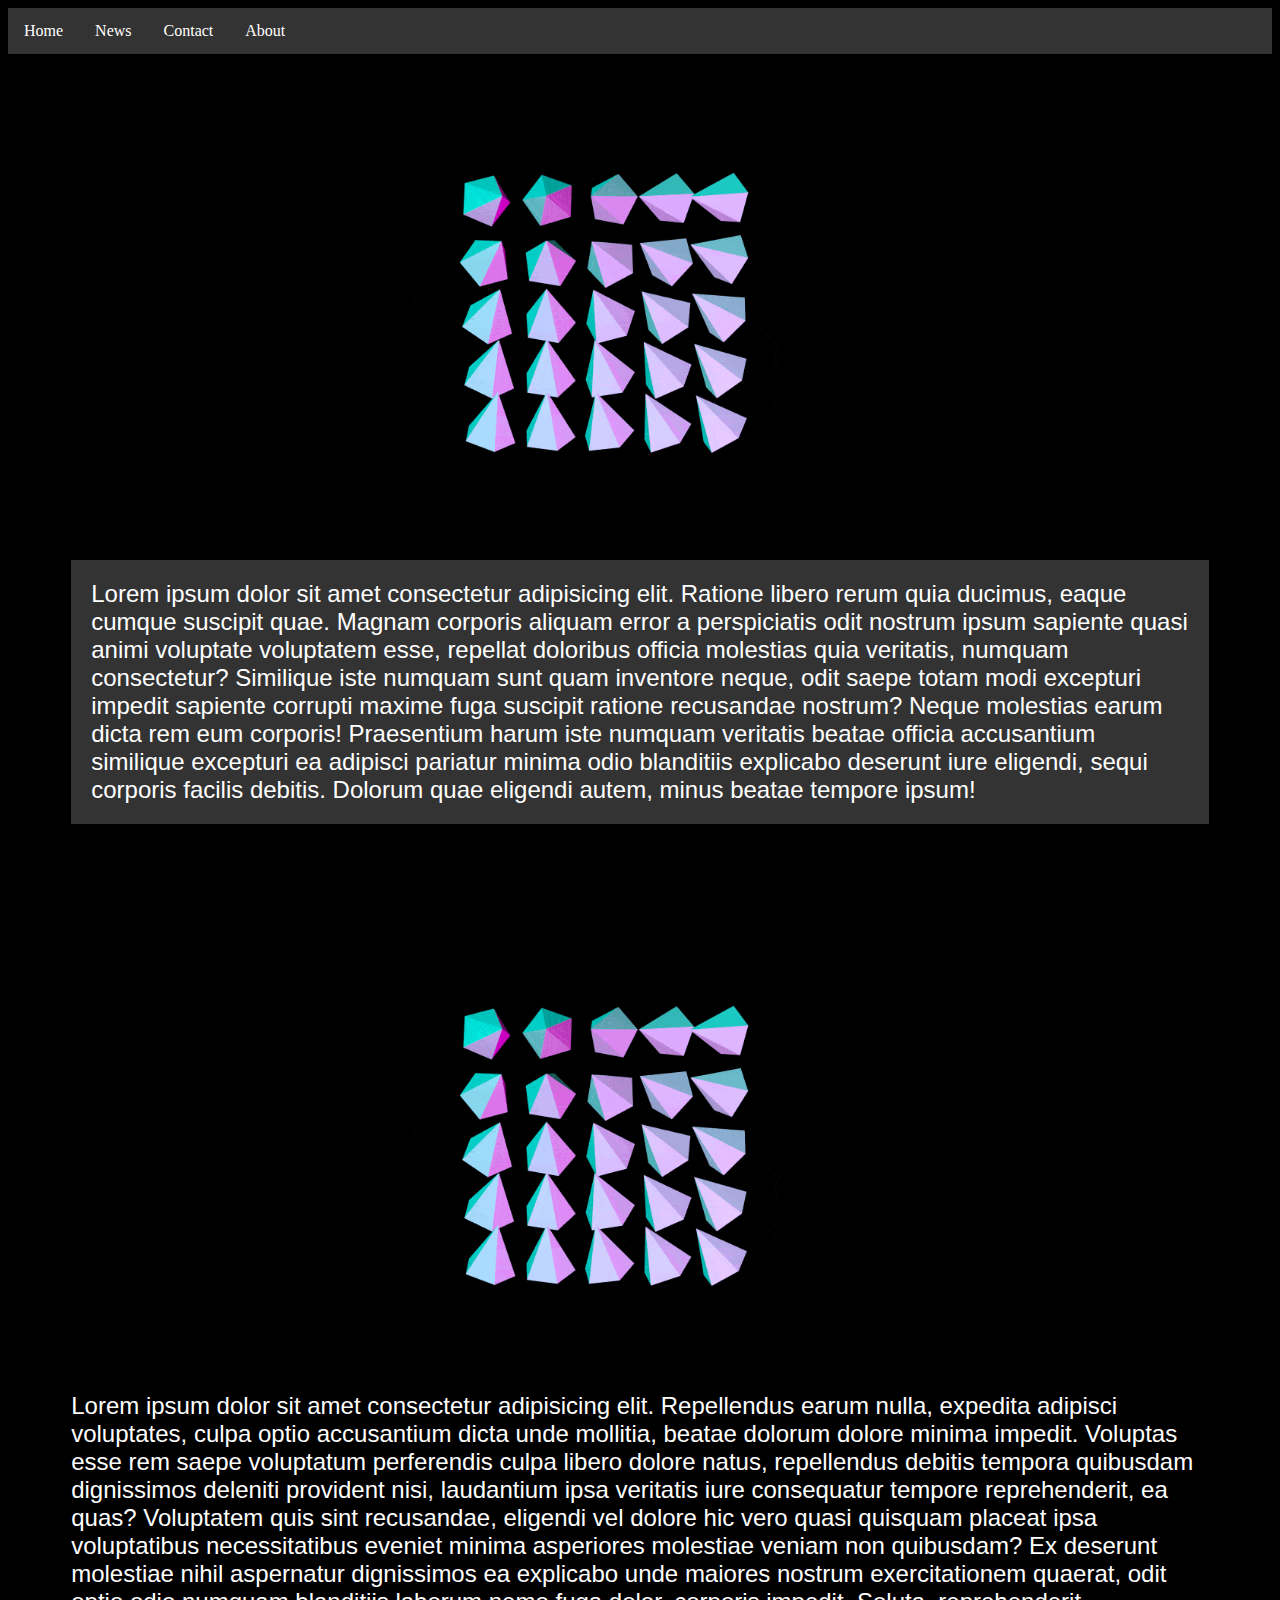
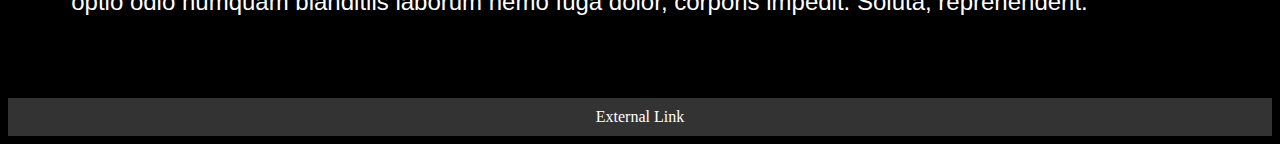
<file: index.html>
<html lang="en">
<head>
    <meta charset="UTF-8">
    <meta name="viewport" content="width=device-width, initial-scale=1.0">
    <title>Home</title>
    <link rel="stylesheet" href="/style.css">
</head>
<body>
    <!-- nav bar -->
    <ul>
        <li><a href="/index.html">Home</a></li>
        <li><a href="/News.html">News</a></li>
        <li><a href="/Contacts.html">Contact</a></li>
        <li><a href="/About.html">About</a></li>
      </ul>

      <!-- 2 image and 2 paragraph -->
      <img src="/logo2.gif">
      <p id="para">Lorem ipsum dolor sit amet consectetur adipisicing elit. Ratione libero rerum quia ducimus, eaque cumque suscipit quae. Magnam corporis aliquam error a perspiciatis odit nostrum ipsum sapiente quasi animi voluptate voluptatem esse, repellat doloribus officia molestias quia veritatis, numquam consectetur? Similique iste numquam sunt quam inventore neque, odit saepe totam modi excepturi impedit sapiente corrupti maxime fuga suscipit ratione recusandae nostrum? Neque molestias earum dicta rem eum corporis! Praesentium harum iste numquam veritatis beatae officia accusantium similique excepturi ea adipisci pariatur minima odio blanditiis explicabo deserunt iure eligendi, sequi corporis facilis debitis. Dolorum quae eligendi autem, minus beatae tempore ipsum!</p>
      
      <img src="/logo2.gif">
      <p>Lorem ipsum dolor sit amet consectetur adipisicing elit. Repellendus earum nulla, expedita adipisci voluptates, culpa optio accusantium dicta unde mollitia, beatae dolorum dolore minima impedit. Voluptas esse rem saepe voluptatum perferendis culpa libero dolore natus, repellendus debitis tempora quibusdam dignissimos deleniti provident nisi, laudantium ipsa veritatis iure consequatur tempore reprehenderit, ea quas? Voluptatem quis sint recusandae, eligendi vel dolore hic vero quasi quisquam placeat ipsa voluptatibus necessitatibus eveniet minima asperiores molestiae veniam non quibusdam? Ex deserunt molestiae nihil aspernatur dignissimos ea explicabo unde maiores nostrum exercitationem quaerat, odit optio odio numquam blanditiis laborum nemo fuga dolor, corporis impedit. Soluta, reprehenderit.</p>
      <br>
      <!-- external link -->
      <a href="https://3a7anton.github.io/Anton/index.html">External Link</a>
</body>
</html>
</file>
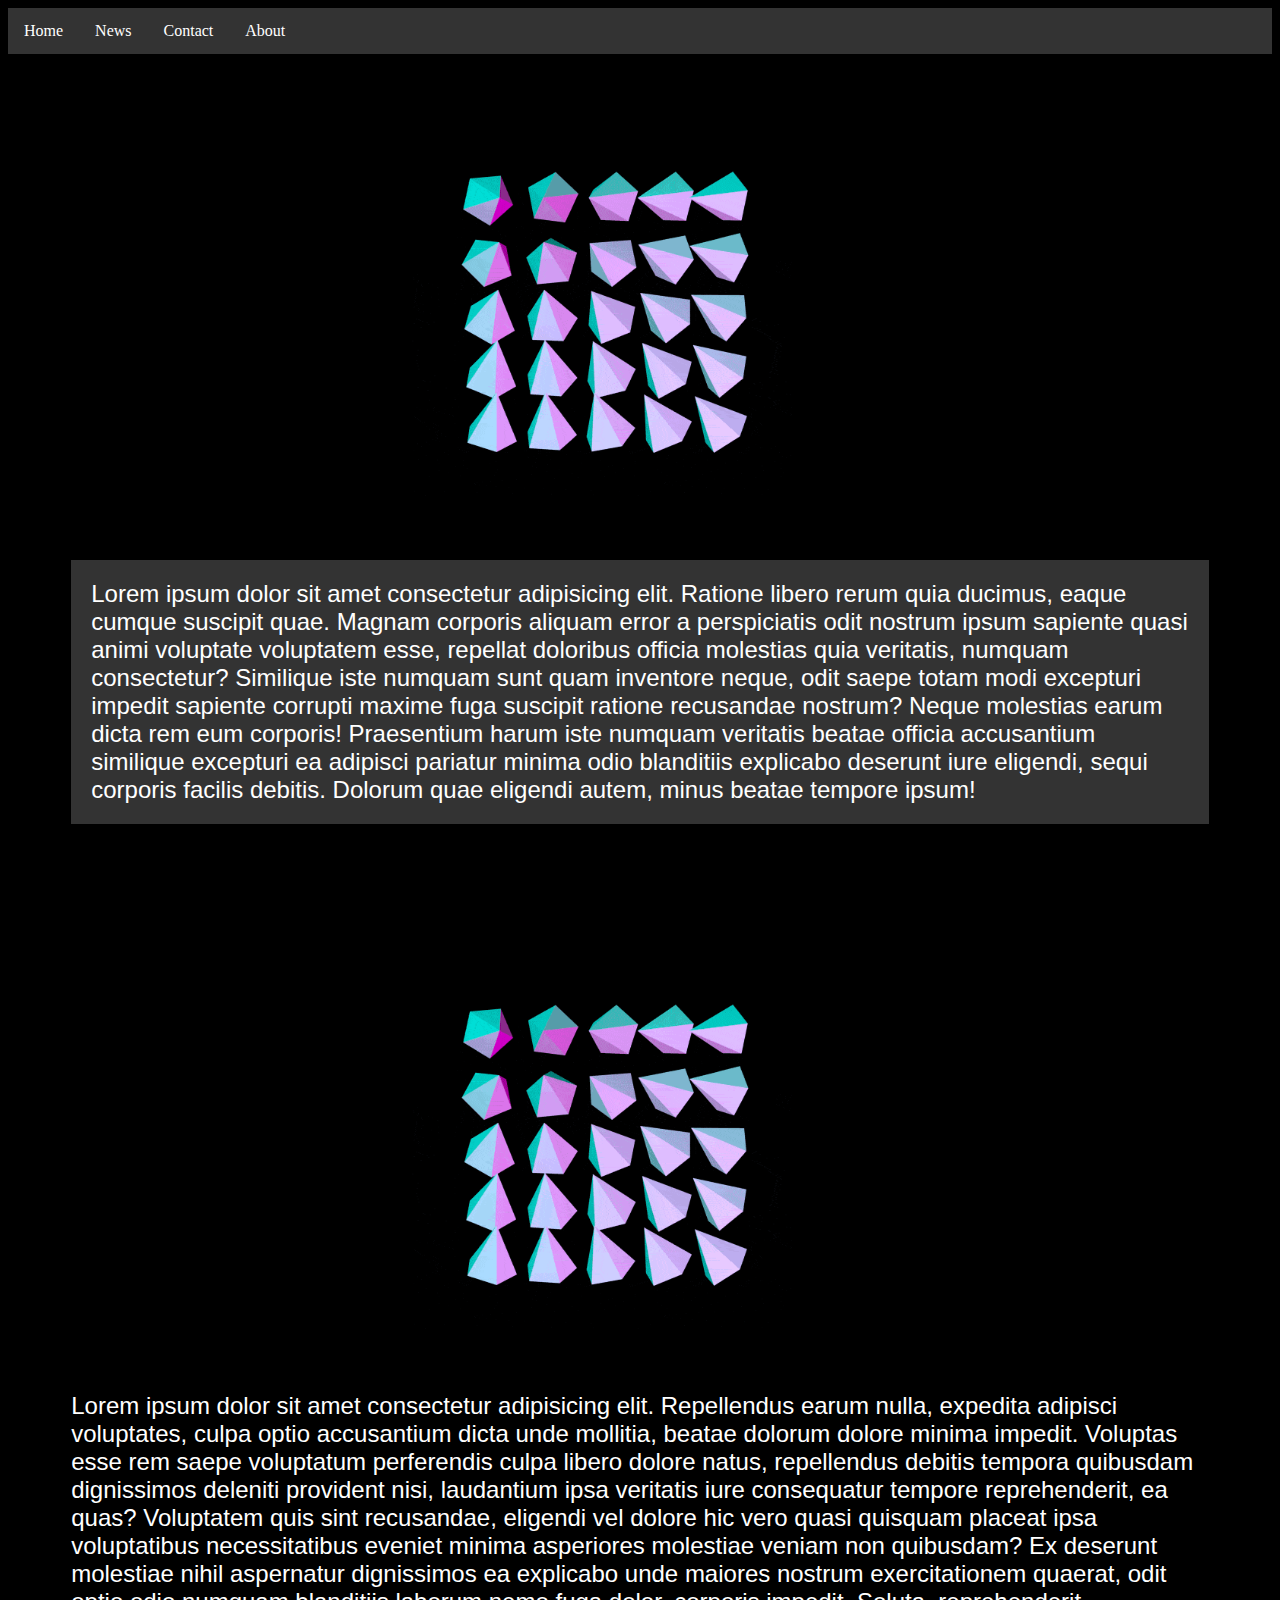
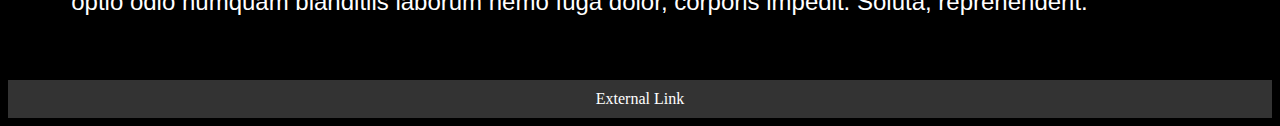
<file: About.html>
<html lang="en">
<head>
    <meta charset="UTF-8">
    <meta name="viewport" content="width=device-width, initial-scale=1.0">
    <title>About</title>
    <link rel="stylesheet" href="/style.css">
</head>
<body>
    <!-- nav bar -->
    <ul>
        <li><a href="/index.html">Home</a></li>
        <li><a href="/News.html">News</a></li>
        <li><a href="/Contacts.html">Contact</a></li>
        <li><a href="/About.html">About</a></li>
      </ul>
      
      <!-- 2 image and 2 paragraph -->
      <img src="/logo2.gif">
      <p id="para">Lorem ipsum dolor sit amet consectetur adipisicing elit. Ratione libero rerum quia ducimus, eaque cumque suscipit quae. Magnam corporis aliquam error a perspiciatis odit nostrum ipsum sapiente quasi animi voluptate voluptatem esse, repellat doloribus officia molestias quia veritatis, numquam consectetur? Similique iste numquam sunt quam inventore neque, odit saepe totam modi excepturi impedit sapiente corrupti maxime fuga suscipit ratione recusandae nostrum? Neque molestias earum dicta rem eum corporis! Praesentium harum iste numquam veritatis beatae officia accusantium similique excepturi ea adipisci pariatur minima odio blanditiis explicabo deserunt iure eligendi, sequi corporis facilis debitis. Dolorum quae eligendi autem, minus beatae tempore ipsum!</p>
      
      <img src="/logo2.gif">
      <p>Lorem ipsum dolor sit amet consectetur adipisicing elit. Repellendus earum nulla, expedita adipisci voluptates, culpa optio accusantium dicta unde mollitia, beatae dolorum dolore minima impedit. Voluptas esse rem saepe voluptatum perferendis culpa libero dolore natus, repellendus debitis tempora quibusdam dignissimos deleniti provident nisi, laudantium ipsa veritatis iure consequatur tempore reprehenderit, ea quas? Voluptatem quis sint recusandae, eligendi vel dolore hic vero quasi quisquam placeat ipsa voluptatibus necessitatibus eveniet minima asperiores molestiae veniam non quibusdam? Ex deserunt molestiae nihil aspernatur dignissimos ea explicabo unde maiores nostrum exercitationem quaerat, odit optio odio numquam blanditiis laborum nemo fuga dolor, corporis impedit. Soluta, reprehenderit.</p>

      <!-- external link -->
      <a href="https://3a7anton.github.io/Anton/index.html">External Link</a>
</body>
</html>
</file>
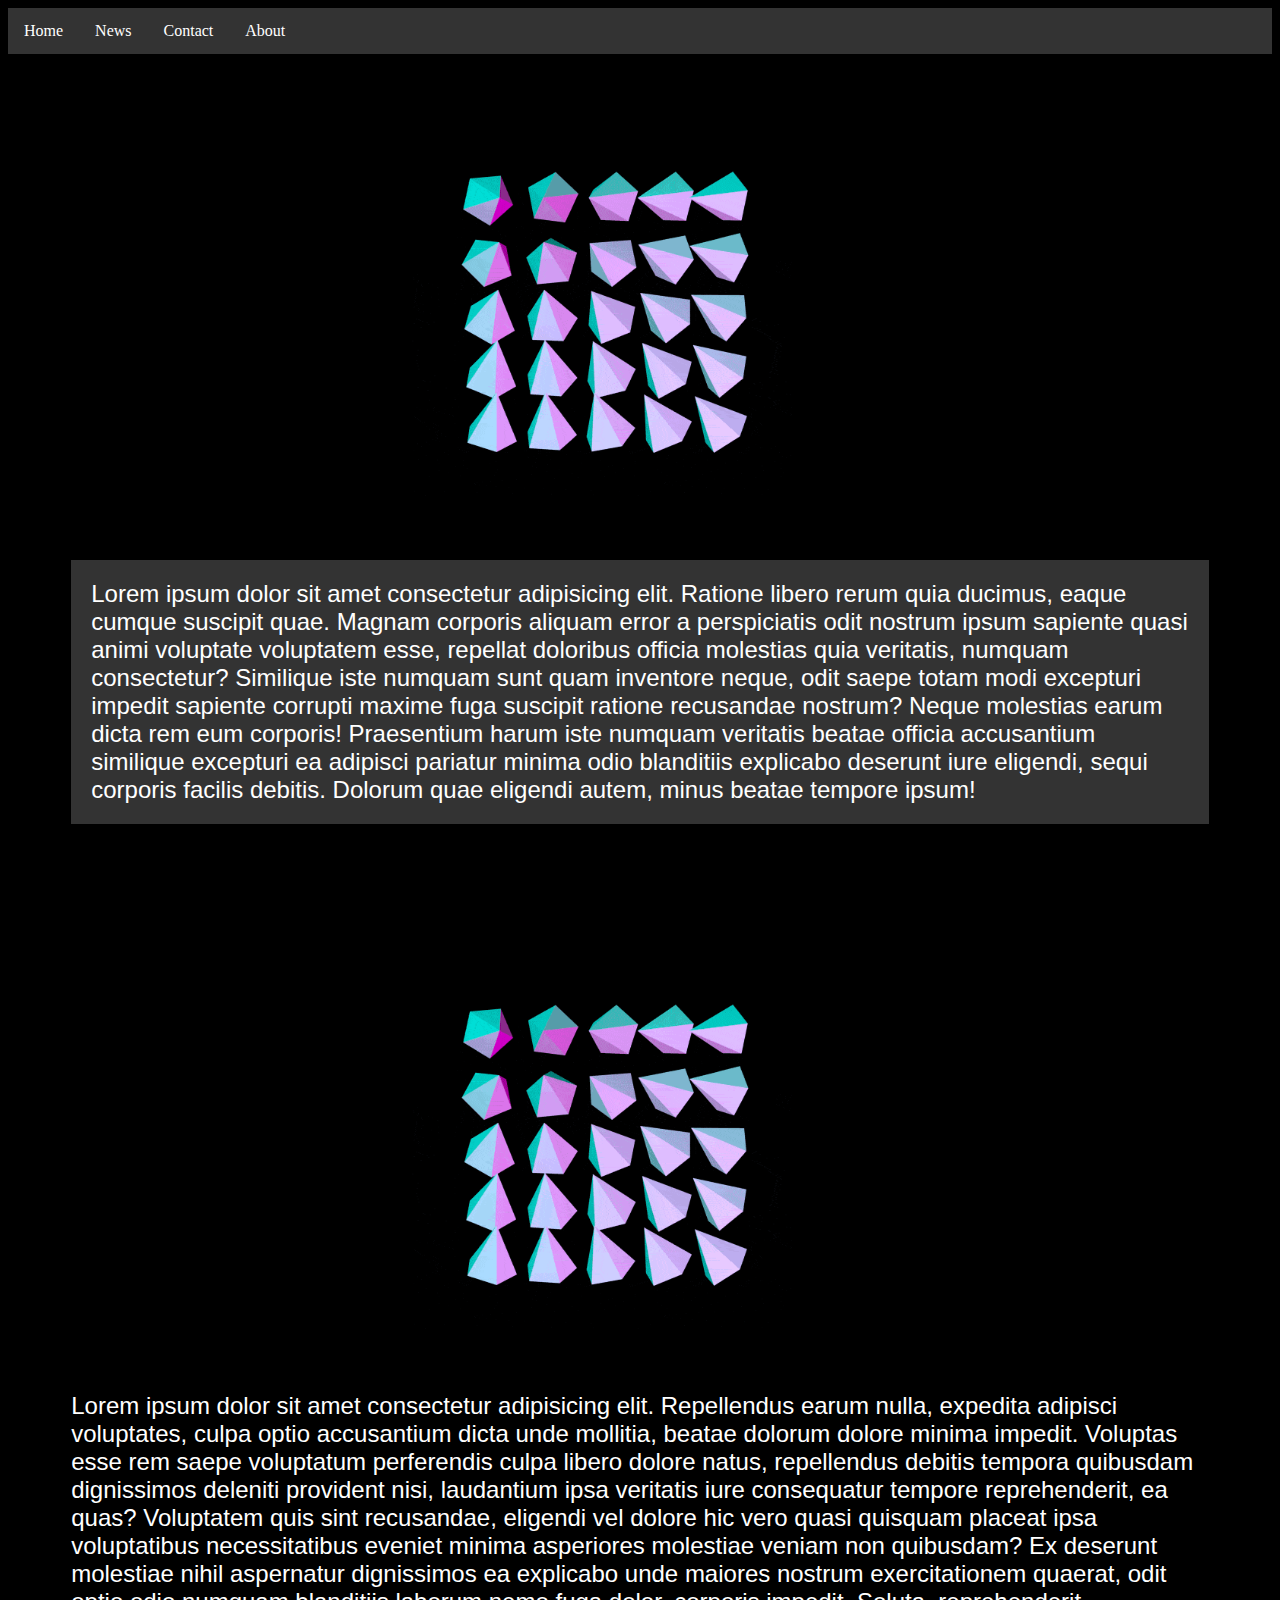
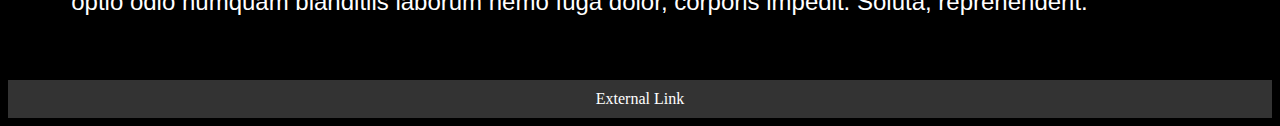
<file: Contacts.html>
<html lang="en">
<head>
    <meta charset="UTF-8">
    <meta name="viewport" content="width=device-width, initial-scale=1.0">
    <title>Contacts</title>
    <link rel="stylesheet" href="/style.css">
</head>
<body>
    <!-- nav bar -->
    <ul>
        <li><a href="/index.html">Home</a></li>
        <li><a href="/News.html">News</a></li>
        <li><a href="/Contacts.html">Contact</a></li>
        <li><a href="/About.html">About</a></li>
      </ul>
      
      <!-- 2 image and 2 paragraph -->
      <img src="/logo2.gif">
      <p id="para">Lorem ipsum dolor sit amet consectetur adipisicing elit. Ratione libero rerum quia ducimus, eaque cumque suscipit quae. Magnam corporis aliquam error a perspiciatis odit nostrum ipsum sapiente quasi animi voluptate voluptatem esse, repellat doloribus officia molestias quia veritatis, numquam consectetur? Similique iste numquam sunt quam inventore neque, odit saepe totam modi excepturi impedit sapiente corrupti maxime fuga suscipit ratione recusandae nostrum? Neque molestias earum dicta rem eum corporis! Praesentium harum iste numquam veritatis beatae officia accusantium similique excepturi ea adipisci pariatur minima odio blanditiis explicabo deserunt iure eligendi, sequi corporis facilis debitis. Dolorum quae eligendi autem, minus beatae tempore ipsum!</p>
      
      <img src="/logo2.gif">
      <p>Lorem ipsum dolor sit amet consectetur adipisicing elit. Repellendus earum nulla, expedita adipisci voluptates, culpa optio accusantium dicta unde mollitia, beatae dolorum dolore minima impedit. Voluptas esse rem saepe voluptatum perferendis culpa libero dolore natus, repellendus debitis tempora quibusdam dignissimos deleniti provident nisi, laudantium ipsa veritatis iure consequatur tempore reprehenderit, ea quas? Voluptatem quis sint recusandae, eligendi vel dolore hic vero quasi quisquam placeat ipsa voluptatibus necessitatibus eveniet minima asperiores molestiae veniam non quibusdam? Ex deserunt molestiae nihil aspernatur dignissimos ea explicabo unde maiores nostrum exercitationem quaerat, odit optio odio numquam blanditiis laborum nemo fuga dolor, corporis impedit. Soluta, reprehenderit.</p>

      <!-- external link -->
      <a href="https://3a7anton.github.io/Anton/index.html">External Link</a>
</body>
</html>
</file>
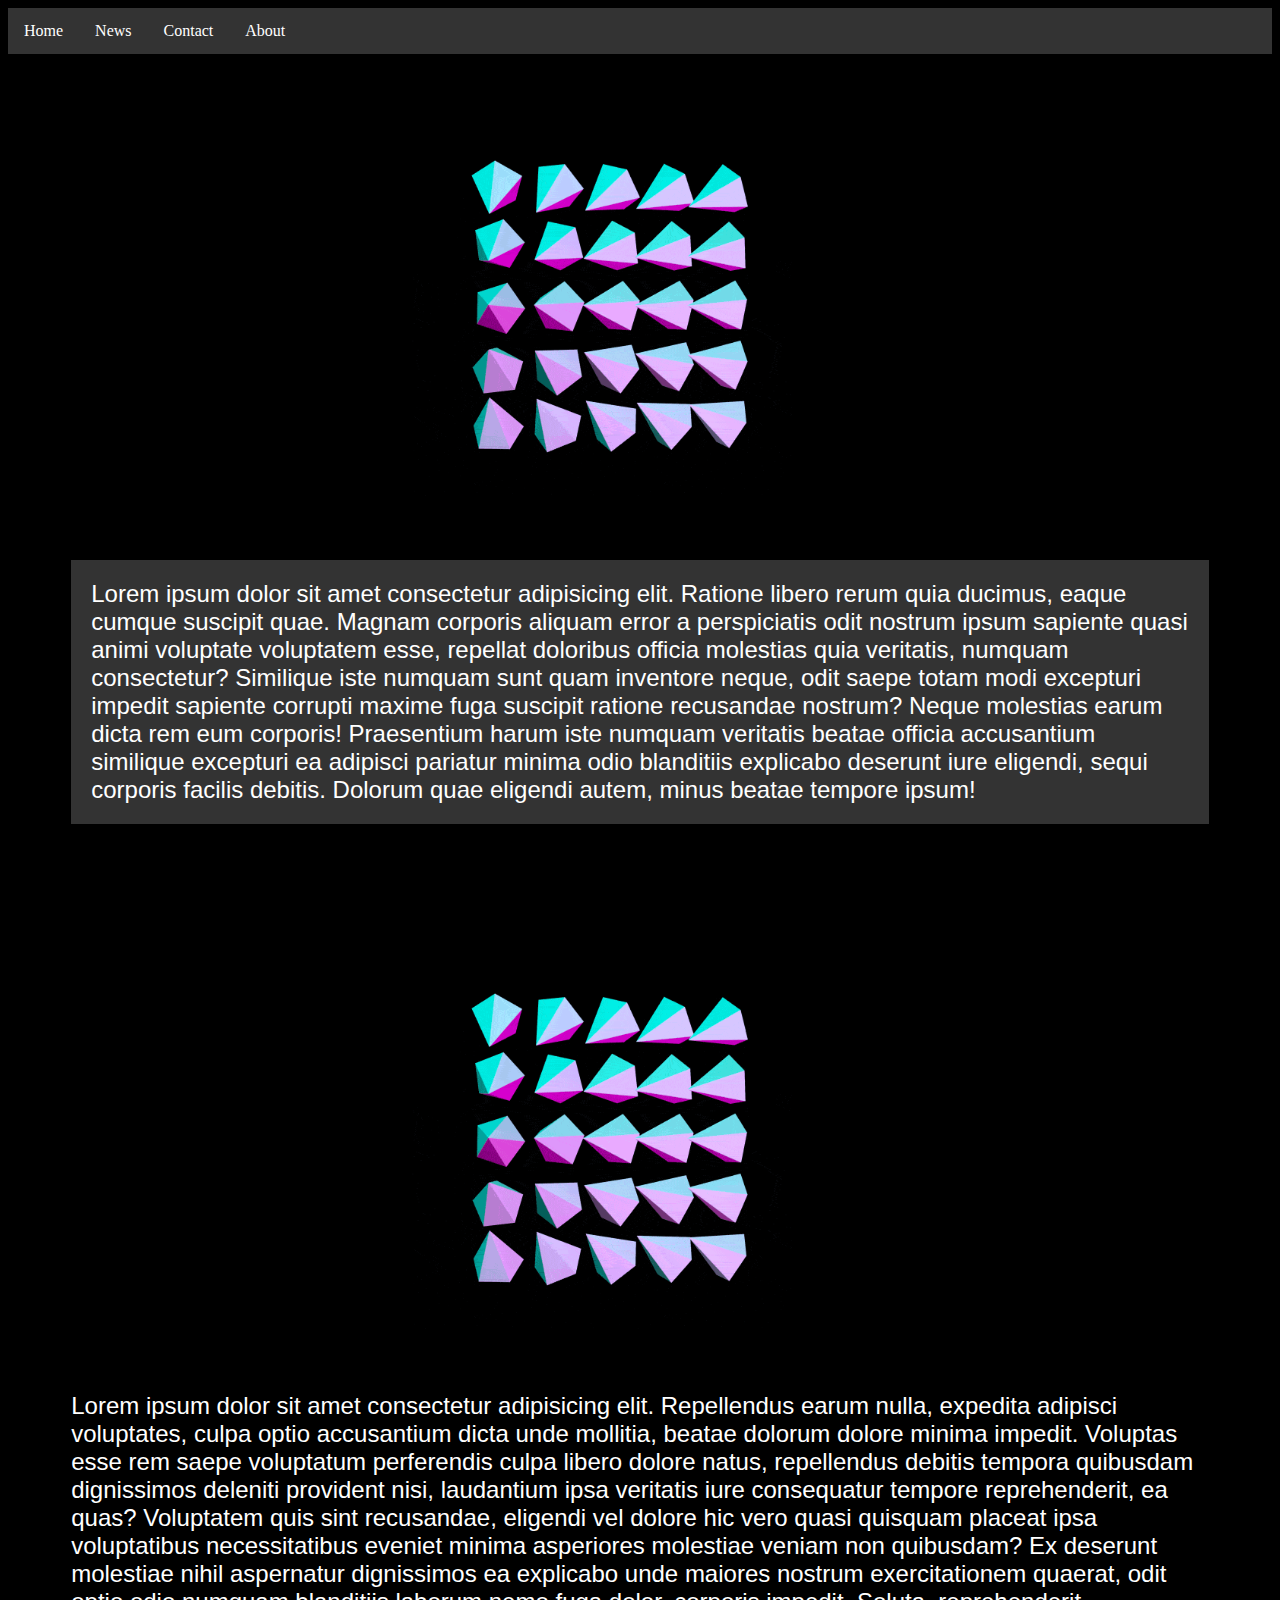
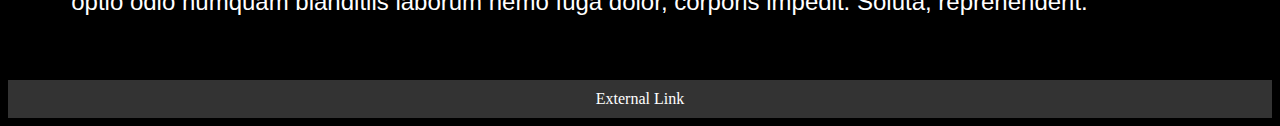
<file: News.html>
<html lang="en">
<head>
    <meta charset="UTF-8">
    <meta name="viewport" content="width=device-width, initial-scale=1.0">
    <title>News</title>
    <link rel="stylesheet" href="/style.css">
</head>
<body>
    <!-- nav bar -->
    <ul>
        <li><a href="/index.html">Home</a></li>
        <li><a href="/News.html">News</a></li>
        <li><a href="/Contacts.html">Contact</a></li>
        <li><a href="/About.html">About</a></li>
      </ul>
      
      <!-- 2 image and 2 paragraph -->
      <img src="/logo2.gif">
      <p id="para">Lorem ipsum dolor sit amet consectetur adipisicing elit. Ratione libero rerum quia ducimus, eaque cumque suscipit quae. Magnam corporis aliquam error a perspiciatis odit nostrum ipsum sapiente quasi animi voluptate voluptatem esse, repellat doloribus officia molestias quia veritatis, numquam consectetur? Similique iste numquam sunt quam inventore neque, odit saepe totam modi excepturi impedit sapiente corrupti maxime fuga suscipit ratione recusandae nostrum? Neque molestias earum dicta rem eum corporis! Praesentium harum iste numquam veritatis beatae officia accusantium similique excepturi ea adipisci pariatur minima odio blanditiis explicabo deserunt iure eligendi, sequi corporis facilis debitis. Dolorum quae eligendi autem, minus beatae tempore ipsum!</p>
      
      <img src="/logo2.gif">
      <p>Lorem ipsum dolor sit amet consectetur adipisicing elit. Repellendus earum nulla, expedita adipisci voluptates, culpa optio accusantium dicta unde mollitia, beatae dolorum dolore minima impedit. Voluptas esse rem saepe voluptatum perferendis culpa libero dolore natus, repellendus debitis tempora quibusdam dignissimos deleniti provident nisi, laudantium ipsa veritatis iure consequatur tempore reprehenderit, ea quas? Voluptatem quis sint recusandae, eligendi vel dolore hic vero quasi quisquam placeat ipsa voluptatibus necessitatibus eveniet minima asperiores molestiae veniam non quibusdam? Ex deserunt molestiae nihil aspernatur dignissimos ea explicabo unde maiores nostrum exercitationem quaerat, odit optio odio numquam blanditiis laborum nemo fuga dolor, corporis impedit. Soluta, reprehenderit.</p>
      
      <!-- external link -->
      <a href="https://3a7anton.github.io/Anton/index.html">External Link</a>
</body>
</html>
</file>
<file: style.css>
body {
  background-color: black;
}

ul {
    list-style-type: none;
    margin: 0;
    padding: 0;
    overflow: hidden;
    background-color: #333;
  }
  
  li {
    float: left;
  }
  
  li a {
    display: block;
    color: white;
    text-align: center;
    padding: 14px 16px;
    text-decoration: none;
  }
  
  li a:hover {
    background-color: #111;
  }

  img {
    width: 30%;
    padding-left: 32%;
    padding-top: 5%;
  }

  .image-2 {
    padding-top: 2%;
  }

  /* 1st-google font */
  p {
    margin: 5%;
    font-family: Roboto, sans-serif;
    font-style: bold;
    color: white;
    font-size: x-large;
  }

  /* 2nd-google font */
  #para {
    background-color: #333;
    margin: 5%;
    font-family: 'Open Sans', sans-serif; 
    font-style: bold;
    color: white;
    font-size: x-large;
    /* display:flex */
    padding: 20px;
    display: flex;
    justify-content: space-around;
    }

  a {
    background-color: #333;
    display: grid;
    text-decoration: none;
    text-align: center;
    color: white;
    padding: 10px;
  }
</file>
